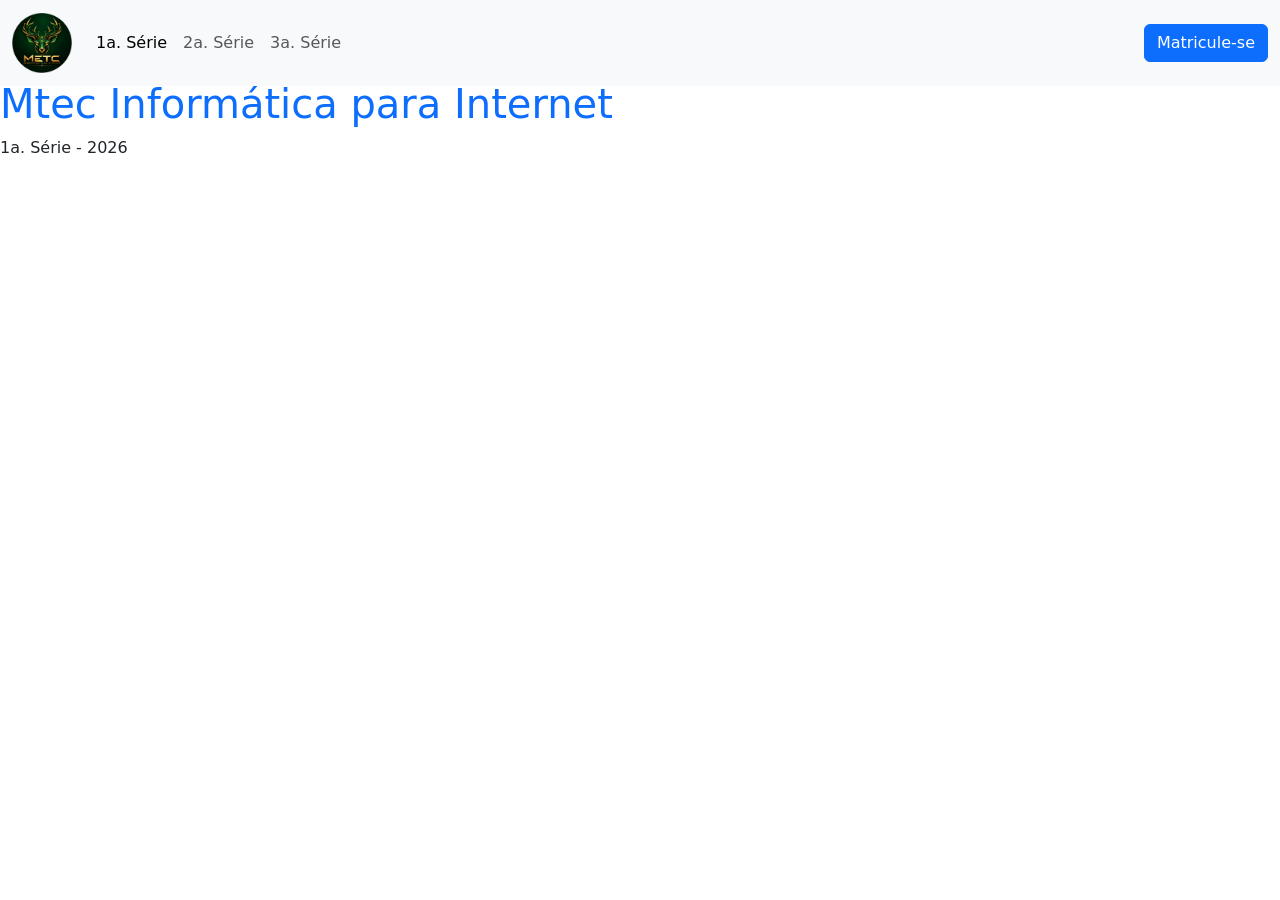
<file: primeiro.html>
<doctype html>
  <html lang="pt-br">
    <head>
      <meta charset="utf-8" />
      <meta name="viewport" content="width=device-width, initial-scale=1" />

      <title>Mtec Informática para Internet</title>
      <link href="css/bootstrap.css" rel="stylesheet" />
    </head>

    <!-- <body class="pt-5"> -->
    <body style="padding-top: 80px">
      <nav class="navbar-expand-md navbar bg-body-tertiary fixed-top">
        <div class="container-fluid">
          <!--<a class="navbar-brand" href="a">Início</a>-->
          <a class="navbar-brand" href="index.html">
            <img
              src="imagens/logo.png"
              alt="Logo Mtec"
              width="60"
              height="60"
              class="d-inline-block align-text-top"
            />
          </a>

          <button
            class="navbar-toggler"
            type="button"
            data-bs-toggle="collapse"
            data-bs-target="#menuprincipal"
            aria-controls="menuprincipal"
            aria-expanded="false"
            aria-label="Abrir menu"
          >
            <span class="navbar-toggler-icon"></span>
          </button>
          <div class="collapse navbar-collapse" id="menuprincipal">
            <ul class="navbar-nav me-auto mb-2 mb-lg-0">
              <li class="nav-item">
                <a class="nav-link active" href="primeiro.html" aria-current="page"
                  > 1a. Série 
                </a>
              </li>
              <li class="nav-item">
                <a class="nav-link" href="segundo.html"> 2a. Série </a>
              </li>
              <li class="nav-item">
                 <a class="nav-link" href="terceiro.html"> 3a. Série  </a>
              </li>
            </ul>
            <a href="#" class="btn btn-primary">Matricule-se</a>
          </div>
        </div>
      </nav>
      <h1 class="text-primary">Mtec Informática para Internet</h1>
      <p> 1a. Série - 2026 </p>

      <script src="js/bootstrap.bundle.min.js"></script>
    </body></html
></doctype>
</file>
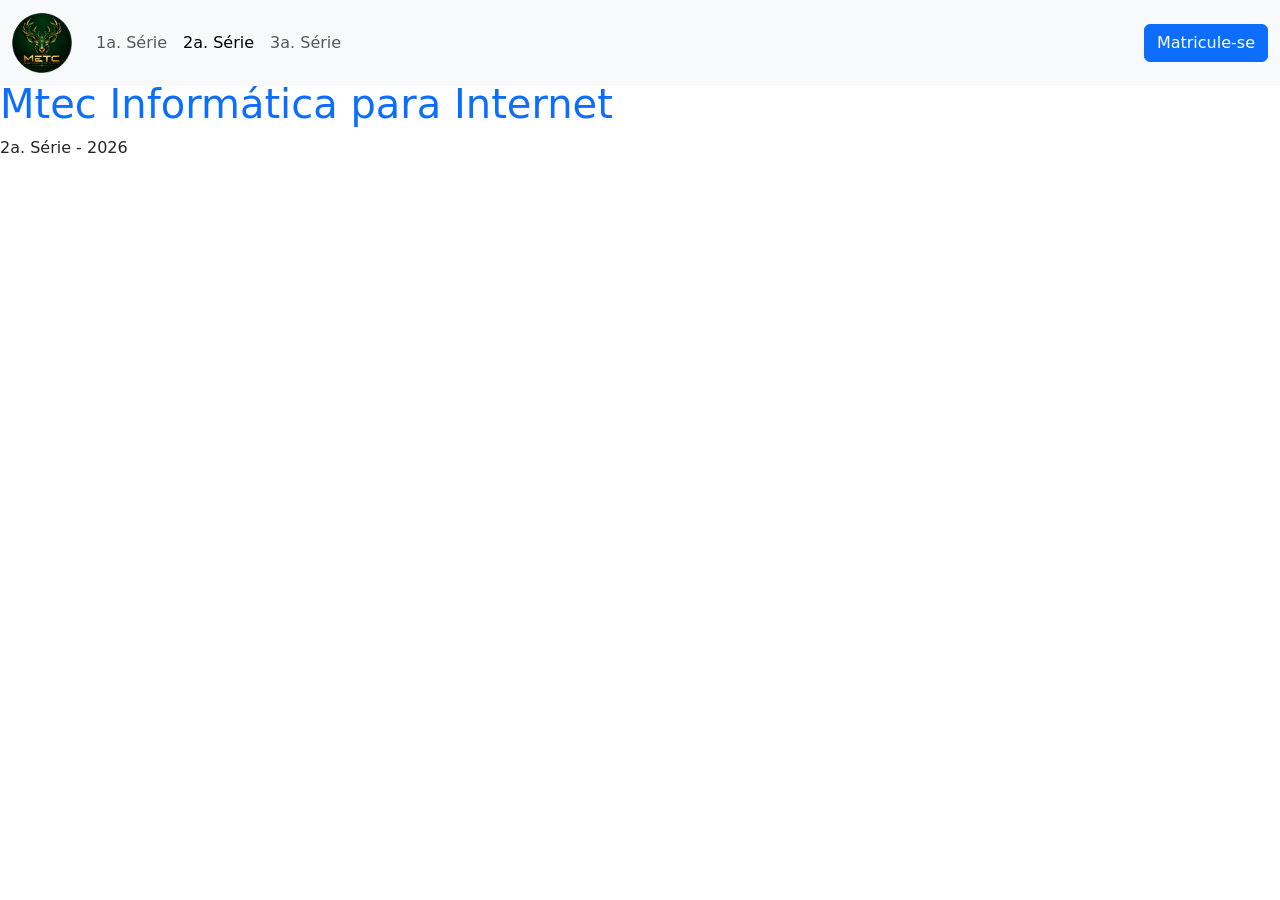
<file: segundo.html>
<doctype html>
  <html lang="pt-br">
    <head>
      <meta charset="utf-8" />
      <meta name="viewport" content="width=device-width, initial-scale=1" />

      <title>Mtec Informática para Internet</title>
      <link href="css/bootstrap.css" rel="stylesheet" />
    </head>

    <!-- <body class="pt-5"> -->
    <body style="padding-top: 80px">
      <nav class="navbar-expand-md navbar bg-body-tertiary fixed-top">
        <div class="container-fluid">
          <!--<a class="navbar-brand" href="a">Início</a>-->
          <a class="navbar-brand" href="index.html">
            <img
              src="imagens/logo.png"
              alt="Logo Mtec"
              width="60"
              height="60"
              class="d-inline-block align-text-top"
            />
          </a>

          <button
            class="navbar-toggler"
            type="button"
            data-bs-toggle="collapse"
            data-bs-target="#menuprincipal"
            aria-controls="menuprincipal"
            aria-expanded="false"
            aria-label="Abrir menu"
          >
            <span class="navbar-toggler-icon"></span>
          </button>
          <div class="collapse navbar-collapse" id="menuprincipal">
            <ul class="navbar-nav me-auto mb-2 mb-lg-0">
              <li class="nav-item">
                <a class="nav-link" href="primeiro.html"> 1a. Série </a>
              </li>
              <li class="nav-item">
                <a
                  class="nav-link active"
                  href="segundo.html"
                  aria-current="page"
                >
                  2a. Série
                </a>
              </li>
              <li class="nav-item">
                <a class="nav-link" href="terceiro.html"> 3a. Série </a>
              </li>
            </ul>
            <a href="#" class="btn btn-primary">Matricule-se</a>
          </div>
        </div>
      </nav>
      <h1 class="text-primary">Mtec Informática para Internet</h1>
      <p>2a. Série - 2026</p>

      <script src="js/bootstrap.bundle.min.js"></script>
    </body></html
></doctype>
</file>
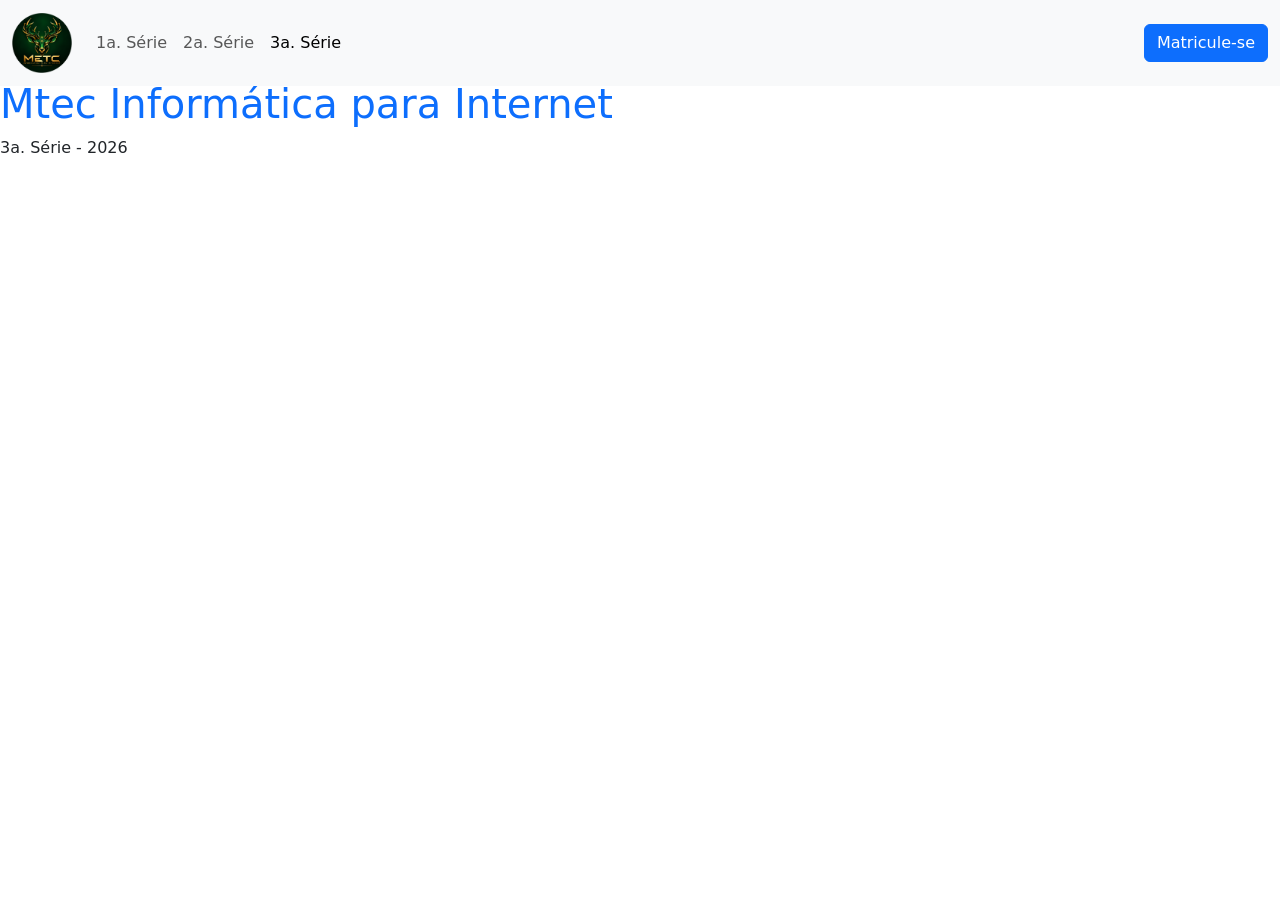
<file: terceiro.html>
<doctype html>
  <html lang="pt-br">
    <head>
      <meta charset="utf-8" />
      <meta name="viewport" content="width=device-width, initial-scale=1" />

      <title>Mtec Informática para Internet</title>
      <link href="css/bootstrap.css" rel="stylesheet" />
    </head>

    <!-- <body class="pt-5"> -->
    <body style="padding-top: 80px">
      <nav class="navbar-expand-md navbar bg-body-tertiary fixed-top">
        <div class="container-fluid">
          <!--<a class="navbar-brand" href="a">Início</a>-->
          <a class="navbar-brand" href="index.html">
            <img
              src="imagens/logo.png"
              alt="Logo Mtec"
              width="60"
              height="60"
              class="d-inline-block align-text-top"
            />
          </a>

          <button
            class="navbar-toggler"
            type="button"
            data-bs-toggle="collapse"
            data-bs-target="#menuprincipal"
            aria-controls="menuprincipal"
            aria-expanded="false"
            aria-label="Abrir menu"
          >
            <span class="navbar-toggler-icon"></span>
          </button>
          <div class="collapse navbar-collapse" id="menuprincipal">
            <ul class="navbar-nav me-auto mb-2 mb-lg-0">
              <li class="nav-item">
                <a class="nav-link" href="primeiro.html" aria-current="page">
                  1a. Série
                </a>
              </li>
              <li class="nav-item">
                <a class="nav-link" href="segundo.html"> 2a. Série </a>
              </li>
              <li class="nav-item">
                <a
                  class="nav-link active"
                  href="terceiro.html"
                  aria-current="page"
                >
                  3a. Série
                </a>
              </li>
            </ul>
            <a href="#" class="btn btn-primary">Matricule-se</a>
          </div>
        </div>
      </nav>
      <h1 class="text-primary">Mtec Informática para Internet</h1>
      <p>3a. Série - 2026</p>

      <script src="js/bootstrap.bundle.min.js"></script>
    </body></html
></doctype>
</file>
